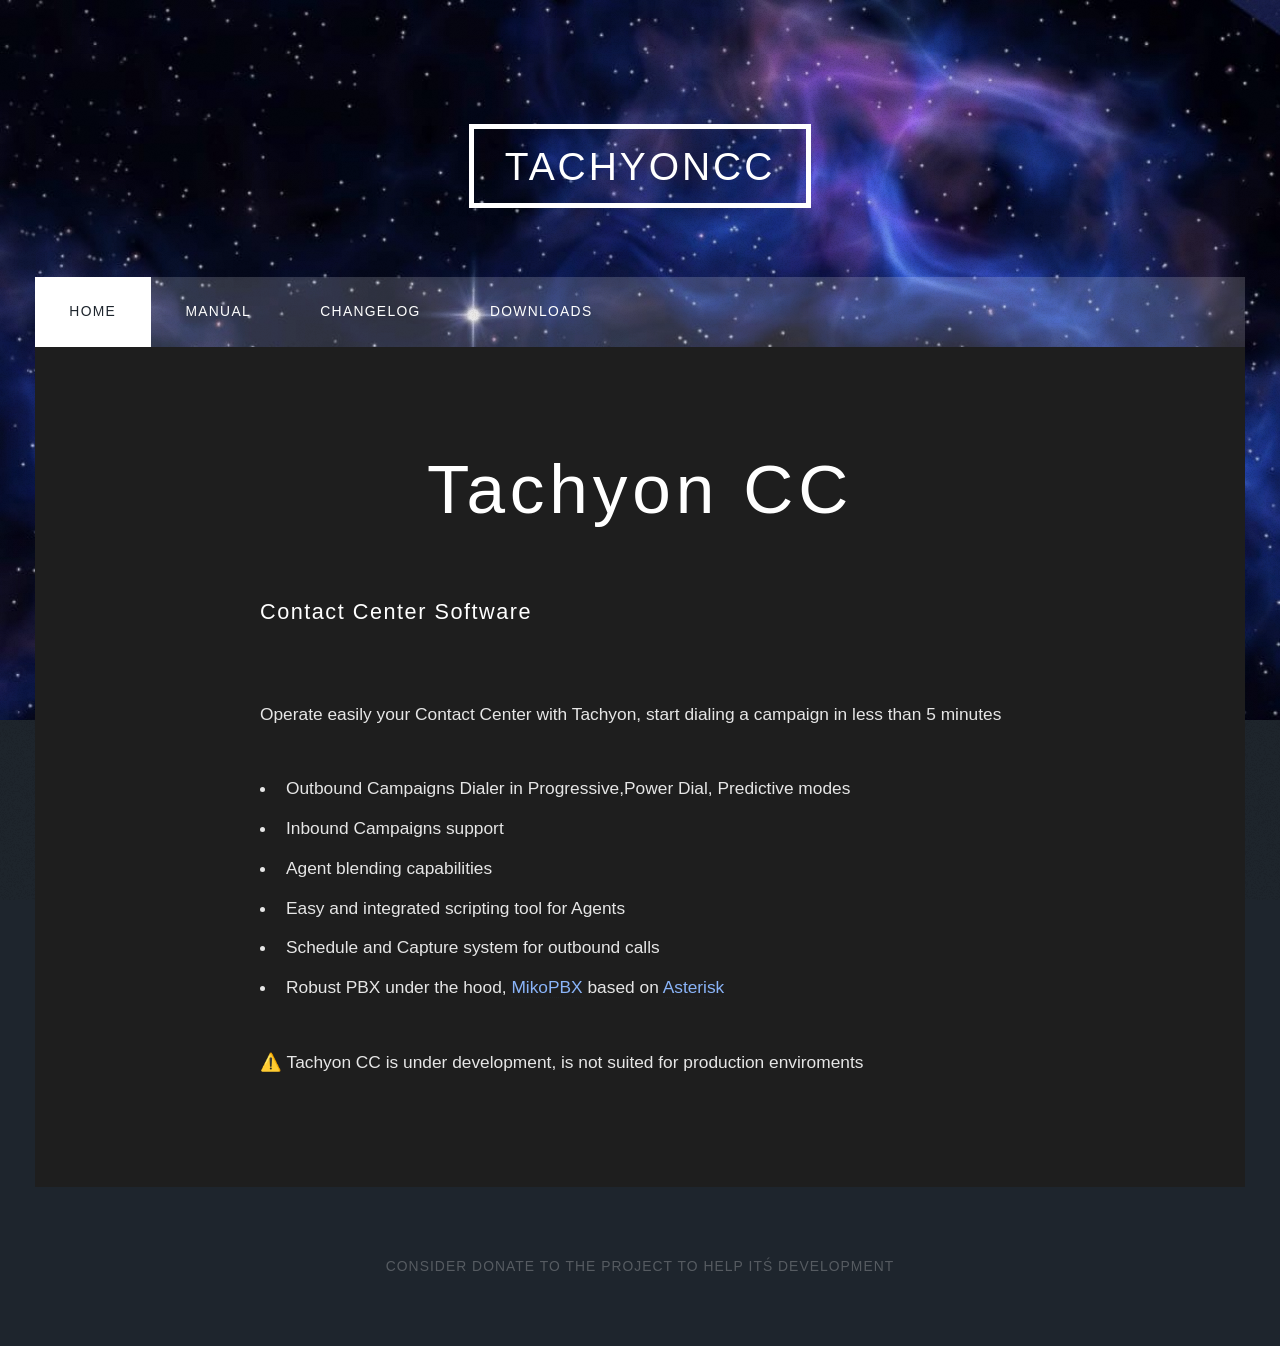
<file: index.html>
<!DOCTYPE html><html lang="en-gb"><head><meta charset="utf-8"><meta http-equiv="X-UA-Compatible" content="IE=edge"><meta name="viewport" content="width=device-width,initial-scale=1,user-scalable=no"><title>Tachyon CC - TachyonCC</title><meta name="description" content="Contact Center Software Operate easily your Contact Center with Tachyon, start dialing a campaign in less than 5 minutes ⚠️ Tachyon CC is&amp;hellip;"><meta name="generator" content="Publii Open-Source CMS for Static Site"><link rel="canonical" href="https://tachyonccsoft.github.io/tachyonccwebsite/"><link rel="alternate" type="application/atom+xml" href="https://tachyonccsoft.github.io/tachyonccwebsite/feed.xml" title="TachyonCC - RSS"><link rel="alternate" type="application/json" href="https://tachyonccsoft.github.io/tachyonccwebsite/feed.json" title="TachyonCC - JSON"><meta property="og:title" content="Tachyon CC"><meta property="og:site_name" content="TachyonCC"><meta property="og:description" content="Contact Center Software Operate easily your Contact Center with Tachyon, start dialing a campaign in less than 5 minutes ⚠️ Tachyon CC is&amp;hellip;"><meta property="og:url" content="https://tachyonccsoft.github.io/tachyonccwebsite/"><meta property="og:type" content="article"><link rel="stylesheet" href="https://tachyonccsoft.github.io/tachyonccwebsite/assets/css/fontawesome-all.min.css?v&#x3D;85514f933f9e0b82460af63f1a403fa5"><link rel="stylesheet" href="https://tachyonccsoft.github.io/tachyonccwebsite/assets/css/style.css?v&#x3D;7cfa9dfb525c9b0af9866d3419d79150"><noscript><link rel="stylesheet" href="https://tachyonccsoft.github.io/tachyonccwebsite/assets/css/noscript.css?v&#x3D;efa867a99f5064d6729e4dc2008ad50b"></noscript><script type="application/ld+json">{"@context":"http://schema.org","@type":"Article","mainEntityOfPage":{"@type":"WebPage","@id":"https://tachyonccsoft.github.io/tachyonccwebsite/"},"headline":"Tachyon CC","datePublished":"2026-11-23T03:59+01:00","dateModified":"2026-11-24T15:43+01:00","description":"Contact Center Software Operate easily your Contact Center with Tachyon, start dialing a campaign in less than 5 minutes ⚠️ Tachyon CC is&hellip;","author":{"@type":"Person","name":"Admin Tachyon","url":"https://tachyonccsoft.github.io/tachyonccwebsite/authors/admin-tachyon/"},"publisher":{"@type":"Organization","name":"Admin Tachyon"}}</script><style>#wrapper > .bg {
               background-image: url(https://tachyonccsoft.github.io/tachyonccwebsite/assets/images/overlay.png), linear-gradient(0deg, rgba(0, 0, 0, 0.1), rgba(0, 0, 0, 0.1)), url(https://tachyonccsoft.github.io/tachyonccwebsite/media/website/1140x641-2.jpg);
           }</style><noscript><style>img[loading] {
                    opacity: 1;
                }</style></noscript></head><body class="is-preload page-template"><div id="wrapper"><header id="header"><a class="logo" href="https://tachyonccsoft.github.io/tachyonccwebsite/">TachyonCC</a></header><nav id="nav"><ul class="links"><li class="active"><a href="https://tachyonccsoft.github.io/tachyonccwebsite/" target="_self">Home</a></li><li><a href="https://tachyonccsoft.github.io/tachyonccwebsite/manual/" target="_self">Manual</a></li><li><a href="https://tachyonccsoft.github.io/tachyonccwebsite/changelog/" target="_self">Changelog</a></li><li><a href="https://tachyonccsoft.github.io/tachyonccwebsite/descargas/" target="_self">Downloads</a></li></ul></nav><main id="main"><article class="post"><header class="major"><h1>Tachyon CC</h1><p class="post__inner"></p></header><div class="post__inner post__entry"><h3>Contact Center Software</h3><p><br>Operate easily your Contact Center with Tachyon, start dialing a campaign in less than 5 minutes</p><ul><li>Outbound Campaigns Dialer in Progressive,Power Dial, Predictive modes</li><li>Inbound Campaigns support</li><li>Agent blending capabilities</li><li>Easy and integrated scripting tool for Agents</li><li>Schedule and Capture system for outbound calls</li><li>Robust PBX under the hood, <a href="https://www.mikopbx.com/" target="_blank" rel="noopener noreferrer">MikoPBX</a> based on <a href="https://www.asterisk.org/" target="_blank" rel="noopener noreferrer">Asterisk</a></li></ul><p>⚠️ Tachyon CC is under development, is not suited for production enviroments</p></div></article></main><footer id="copyright"><ul><li>Consider donate to the project to help itś development</li></ul></footer></div><script src="https://tachyonccsoft.github.io/tachyonccwebsite/assets/js/jquery.min.js?v&#x3D;c9771cc3e90e18f5336eedbd0fffb2cf"></script><script src="https://tachyonccsoft.github.io/tachyonccwebsite/assets/js/jquery.scrollex.min.js?v&#x3D;f89065e3d988006af9791b44561d7c90"></script><script src="https://tachyonccsoft.github.io/tachyonccwebsite/assets/js/jquery.scrolly.min.js?v&#x3D;1ed5a78bde1476875a40f6b9ff44fc14"></script><script src="https://tachyonccsoft.github.io/tachyonccwebsite/assets/js/browser.min.js?v&#x3D;c07298dd19048a8a69ad97e754dfe8d0"></script><script src="https://tachyonccsoft.github.io/tachyonccwebsite/assets/js/breakpoints.min.js?v&#x3D;81a479eb099e3b187613943b085923b8"></script><script src="https://tachyonccsoft.github.io/tachyonccwebsite/assets/js/util.min.js?v&#x3D;4201a626f8c9b614a663b3a1d7d82615"></script><script src="https://tachyonccsoft.github.io/tachyonccwebsite/assets/js/main.min.js?v&#x3D;56233c354bd814758be8bff42f7e13a5"></script><script>/*<![CDATA[*/var images=document.querySelectorAll("img[loading]");for(var i=0;i<images.length;i++){if(images[i].complete){images[i].classList.add("is-loaded")}else{images[i].addEventListener("load",function(){this.classList.add("is-loaded")},false)}};/*]]>*/</script></body></html>
</file>
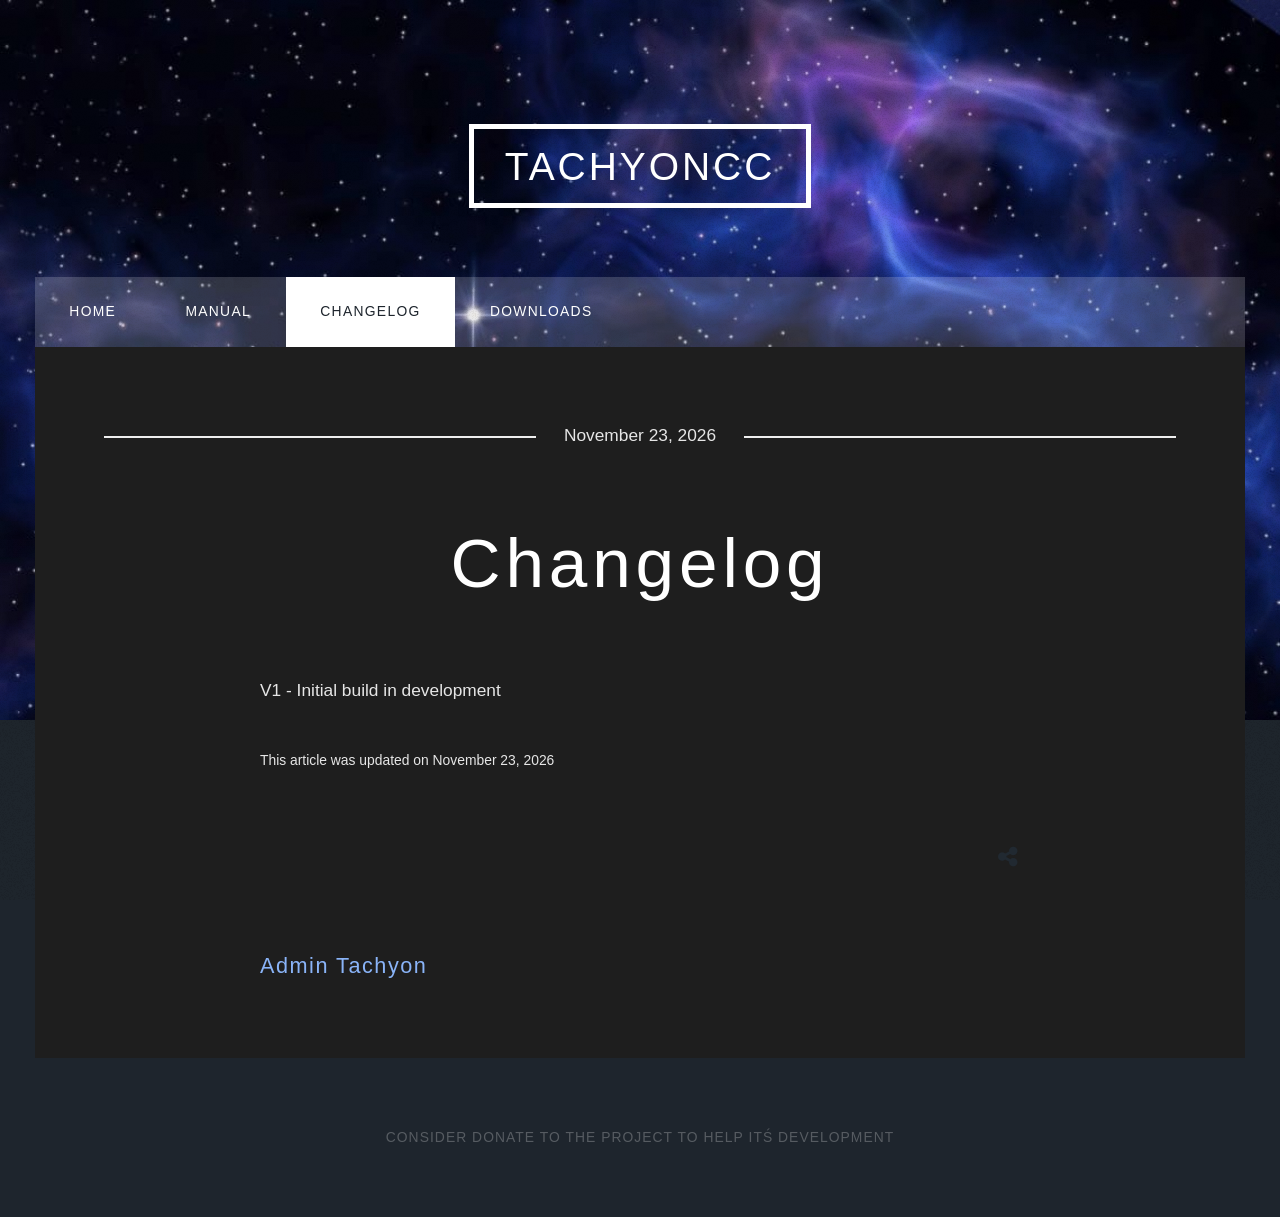
<file: changelog/index.html>
<!DOCTYPE html><html lang="en-gb"><head><meta charset="utf-8"><meta http-equiv="X-UA-Compatible" content="IE=edge"><meta name="viewport" content="width=device-width,initial-scale=1,user-scalable=no"><title>Changelog - TachyonCC</title><meta name="description" content="V1 - Initial build in development"><meta name="generator" content="Publii Open-Source CMS for Static Site"><link rel="canonical" href="https://tachyonccsoft.github.io/tachyonccwebsite/changelog/"><link rel="alternate" type="application/atom+xml" href="https://tachyonccsoft.github.io/tachyonccwebsite/feed.xml" title="TachyonCC - RSS"><link rel="alternate" type="application/json" href="https://tachyonccsoft.github.io/tachyonccwebsite/feed.json" title="TachyonCC - JSON"><meta property="og:title" content="Changelog"><meta property="og:site_name" content="TachyonCC"><meta property="og:description" content="V1 - Initial build in development"><meta property="og:url" content="https://tachyonccsoft.github.io/tachyonccwebsite/changelog/"><meta property="og:type" content="article"><link rel="stylesheet" href="https://tachyonccsoft.github.io/tachyonccwebsite/assets/css/fontawesome-all.min.css?v&#x3D;85514f933f9e0b82460af63f1a403fa5"><link rel="stylesheet" href="https://tachyonccsoft.github.io/tachyonccwebsite/assets/css/style.css?v&#x3D;7cfa9dfb525c9b0af9866d3419d79150"><noscript><link rel="stylesheet" href="https://tachyonccsoft.github.io/tachyonccwebsite/assets/css/noscript.css?v&#x3D;efa867a99f5064d6729e4dc2008ad50b"></noscript><script type="application/ld+json">{"@context":"http://schema.org","@type":"Article","mainEntityOfPage":{"@type":"WebPage","@id":"https://tachyonccsoft.github.io/tachyonccwebsite/changelog/"},"headline":"Changelog","datePublished":"2026-11-23T03:33+01:00","dateModified":"2026-11-23T22:56+01:00","description":"V1 - Initial build in development","author":{"@type":"Person","name":"Admin Tachyon","url":"https://tachyonccsoft.github.io/tachyonccwebsite/authors/admin-tachyon/"},"publisher":{"@type":"Organization","name":"Admin Tachyon"}}</script><style>#wrapper > .bg {
               background-image: url(https://tachyonccsoft.github.io/tachyonccwebsite/assets/images/overlay.png), linear-gradient(0deg, rgba(0, 0, 0, 0.1), rgba(0, 0, 0, 0.1)), url(https://tachyonccsoft.github.io/tachyonccwebsite/media/website/1140x641-2.jpg);
           }</style><noscript><style>img[loading] {
                    opacity: 1;
                }</style></noscript></head><body class="is-preload post-template"><div id="wrapper"><header id="header"><a class="logo" href="https://tachyonccsoft.github.io/tachyonccwebsite/">TachyonCC</a></header><nav id="nav"><ul class="links"><li><a href="https://tachyonccsoft.github.io/tachyonccwebsite/" target="_self">Home</a></li><li><a href="https://tachyonccsoft.github.io/tachyonccwebsite/manual/" target="_self">Manual</a></li><li class="active"><a href="https://tachyonccsoft.github.io/tachyonccwebsite/changelog/" target="_self">Changelog</a></li><li><a href="https://tachyonccsoft.github.io/tachyonccwebsite/descargas/" target="_self">Downloads</a></li></ul></nav><main id="main"><article class="post"><header class="major"><time datetime="2026-11-23T03:33" class="date">November 23, 2026</time><h1>Changelog</h1><p class="post__inner"></p></header><div class="post__inner post__entry"><p>V1 - Initial build in development</p></div><footer class="post__inner post__footer"><p class="post__last-updated">This article was updated on November 23, 2026</p><div class="post__share-tag-container"><div class="post__share"><button class="post__share-button js-post__share-button icon" aria-label="Share button"><i class="fas fa-share-alt"></i></button><div class="post__share-popup js-post__share-popup"></div></div></div><div class="post__bio"><div><h3><a href="https://tachyonccsoft.github.io/tachyonccwebsite/authors/admin-tachyon/" class="invert" rel="author">Admin Tachyon</a></h3></div></div></footer></article></main><footer id="copyright"><ul><li>Consider donate to the project to help itś development</li></ul></footer></div><script src="https://tachyonccsoft.github.io/tachyonccwebsite/assets/js/jquery.min.js?v&#x3D;c9771cc3e90e18f5336eedbd0fffb2cf"></script><script src="https://tachyonccsoft.github.io/tachyonccwebsite/assets/js/jquery.scrollex.min.js?v&#x3D;f89065e3d988006af9791b44561d7c90"></script><script src="https://tachyonccsoft.github.io/tachyonccwebsite/assets/js/jquery.scrolly.min.js?v&#x3D;1ed5a78bde1476875a40f6b9ff44fc14"></script><script src="https://tachyonccsoft.github.io/tachyonccwebsite/assets/js/browser.min.js?v&#x3D;c07298dd19048a8a69ad97e754dfe8d0"></script><script src="https://tachyonccsoft.github.io/tachyonccwebsite/assets/js/breakpoints.min.js?v&#x3D;81a479eb099e3b187613943b085923b8"></script><script src="https://tachyonccsoft.github.io/tachyonccwebsite/assets/js/util.min.js?v&#x3D;4201a626f8c9b614a663b3a1d7d82615"></script><script src="https://tachyonccsoft.github.io/tachyonccwebsite/assets/js/main.min.js?v&#x3D;56233c354bd814758be8bff42f7e13a5"></script><script>/*<![CDATA[*/var images=document.querySelectorAll("img[loading]");for(var i=0;i<images.length;i++){if(images[i].complete){images[i].classList.add("is-loaded")}else{images[i].addEventListener("load",function(){this.classList.add("is-loaded")},false)}};/*]]>*/</script></body></html>
</file>
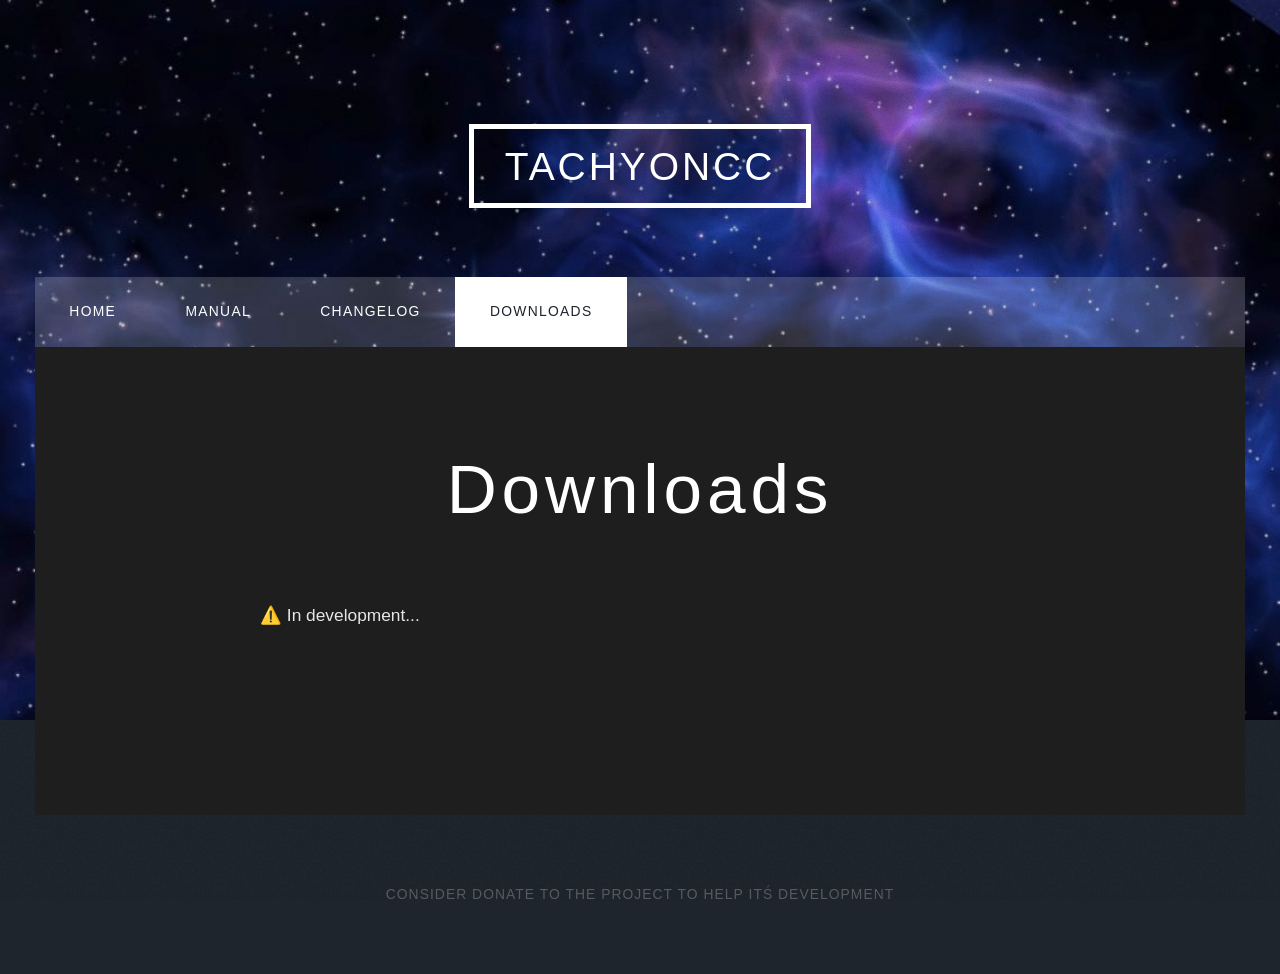
<file: descargas/index.html>
<!DOCTYPE html><html lang="en-gb"><head><meta charset="utf-8"><meta http-equiv="X-UA-Compatible" content="IE=edge"><meta name="viewport" content="width=device-width,initial-scale=1,user-scalable=no"><title>Downloads - TachyonCC</title><meta name="description" content="⚠️ In development..."><meta name="generator" content="Publii Open-Source CMS for Static Site"><link rel="canonical" href="https://tachyonccsoft.github.io/tachyonccwebsite/descargas/"><link rel="alternate" type="application/atom+xml" href="https://tachyonccsoft.github.io/tachyonccwebsite/feed.xml" title="TachyonCC - RSS"><link rel="alternate" type="application/json" href="https://tachyonccsoft.github.io/tachyonccwebsite/feed.json" title="TachyonCC - JSON"><meta property="og:title" content="Downloads"><meta property="og:site_name" content="TachyonCC"><meta property="og:description" content="⚠️ In development..."><meta property="og:url" content="https://tachyonccsoft.github.io/tachyonccwebsite/descargas/"><meta property="og:type" content="article"><link rel="stylesheet" href="https://tachyonccsoft.github.io/tachyonccwebsite/assets/css/fontawesome-all.min.css?v&#x3D;85514f933f9e0b82460af63f1a403fa5"><link rel="stylesheet" href="https://tachyonccsoft.github.io/tachyonccwebsite/assets/css/style.css?v&#x3D;7cfa9dfb525c9b0af9866d3419d79150"><noscript><link rel="stylesheet" href="https://tachyonccsoft.github.io/tachyonccwebsite/assets/css/noscript.css?v&#x3D;efa867a99f5064d6729e4dc2008ad50b"></noscript><script type="application/ld+json">{"@context":"http://schema.org","@type":"Article","mainEntityOfPage":{"@type":"WebPage","@id":"https://tachyonccsoft.github.io/tachyonccwebsite/descargas/"},"headline":"Downloads","datePublished":"2026-11-23T03:34+01:00","dateModified":"2026-11-23T22:37+01:00","description":"⚠️ In development...","author":{"@type":"Person","name":"Admin Tachyon","url":"https://tachyonccsoft.github.io/tachyonccwebsite/authors/admin-tachyon/"},"publisher":{"@type":"Organization","name":"Admin Tachyon"}}</script><style>#wrapper > .bg {
               background-image: url(https://tachyonccsoft.github.io/tachyonccwebsite/assets/images/overlay.png), linear-gradient(0deg, rgba(0, 0, 0, 0.1), rgba(0, 0, 0, 0.1)), url(https://tachyonccsoft.github.io/tachyonccwebsite/media/website/1140x641-2.jpg);
           }</style><noscript><style>img[loading] {
                    opacity: 1;
                }</style></noscript></head><body class="is-preload page-template"><div id="wrapper"><header id="header"><a class="logo" href="https://tachyonccsoft.github.io/tachyonccwebsite/">TachyonCC</a></header><nav id="nav"><ul class="links"><li><a href="https://tachyonccsoft.github.io/tachyonccwebsite/" target="_self">Home</a></li><li><a href="https://tachyonccsoft.github.io/tachyonccwebsite/manual/" target="_self">Manual</a></li><li><a href="https://tachyonccsoft.github.io/tachyonccwebsite/changelog/" target="_self">Changelog</a></li><li class="active"><a href="https://tachyonccsoft.github.io/tachyonccwebsite/descargas/" target="_self">Downloads</a></li></ul></nav><main id="main"><article class="post"><header class="major"><h1>Downloads</h1><p class="post__inner"></p></header><div class="post__inner post__entry"><p>⚠️ In development...</p><p> </p></div></article></main><footer id="copyright"><ul><li>Consider donate to the project to help itś development</li></ul></footer></div><script src="https://tachyonccsoft.github.io/tachyonccwebsite/assets/js/jquery.min.js?v&#x3D;c9771cc3e90e18f5336eedbd0fffb2cf"></script><script src="https://tachyonccsoft.github.io/tachyonccwebsite/assets/js/jquery.scrollex.min.js?v&#x3D;f89065e3d988006af9791b44561d7c90"></script><script src="https://tachyonccsoft.github.io/tachyonccwebsite/assets/js/jquery.scrolly.min.js?v&#x3D;1ed5a78bde1476875a40f6b9ff44fc14"></script><script src="https://tachyonccsoft.github.io/tachyonccwebsite/assets/js/browser.min.js?v&#x3D;c07298dd19048a8a69ad97e754dfe8d0"></script><script src="https://tachyonccsoft.github.io/tachyonccwebsite/assets/js/breakpoints.min.js?v&#x3D;81a479eb099e3b187613943b085923b8"></script><script src="https://tachyonccsoft.github.io/tachyonccwebsite/assets/js/util.min.js?v&#x3D;4201a626f8c9b614a663b3a1d7d82615"></script><script src="https://tachyonccsoft.github.io/tachyonccwebsite/assets/js/main.min.js?v&#x3D;56233c354bd814758be8bff42f7e13a5"></script><script>/*<![CDATA[*/var images=document.querySelectorAll("img[loading]");for(var i=0;i<images.length;i++){if(images[i].complete){images[i].classList.add("is-loaded")}else{images[i].addEventListener("load",function(){this.classList.add("is-loaded")},false)}};/*]]>*/</script></body></html>
</file>
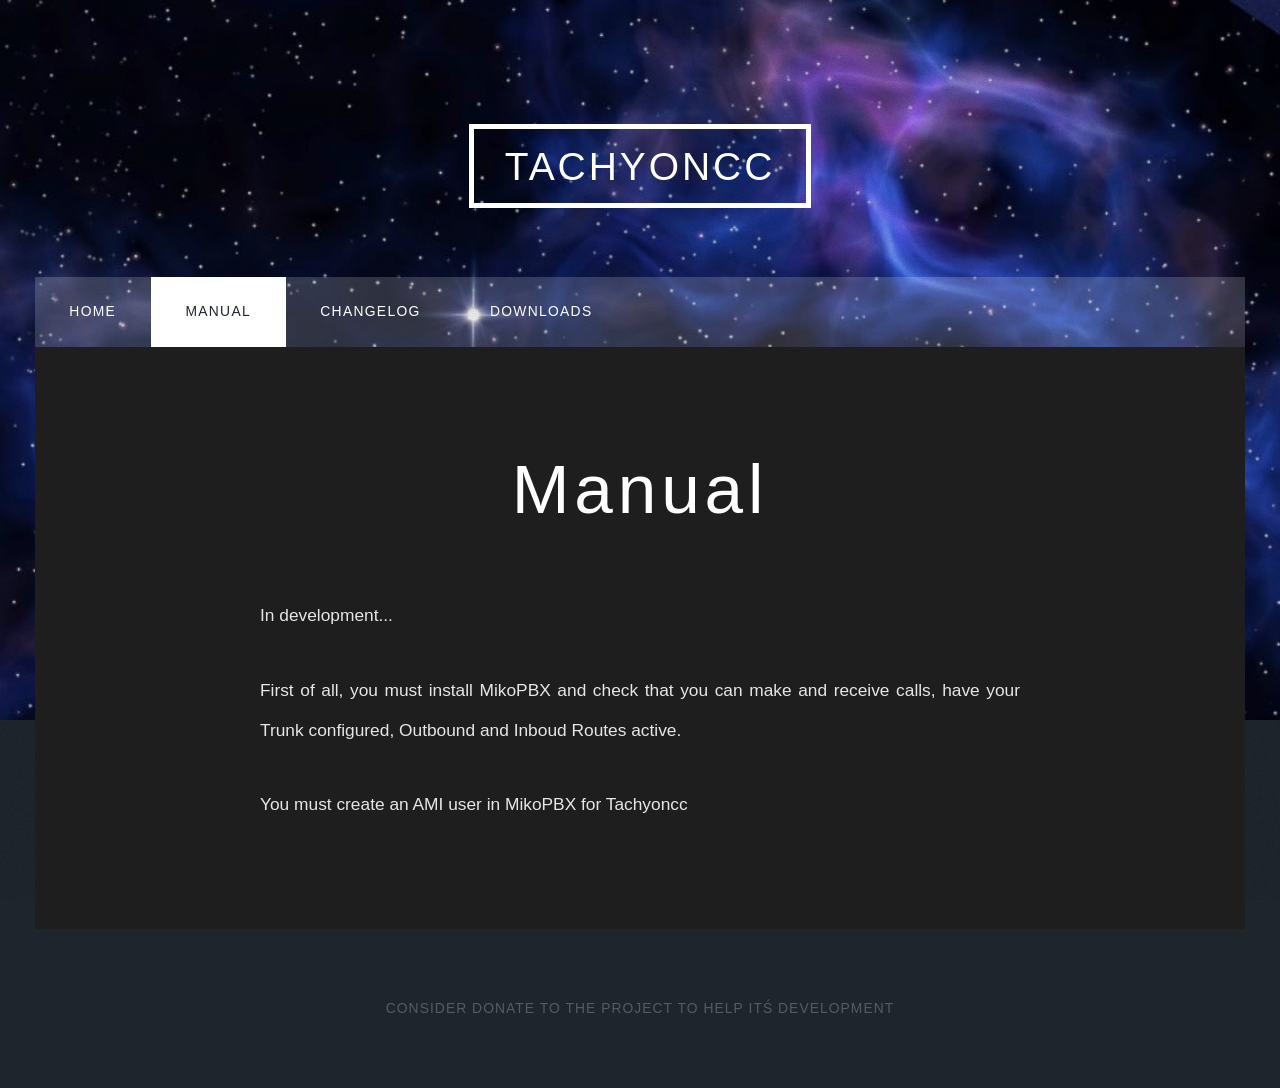
<file: manual/index.html>
<!DOCTYPE html><html lang="en-gb"><head><meta charset="utf-8"><meta http-equiv="X-UA-Compatible" content="IE=edge"><meta name="viewport" content="width=device-width,initial-scale=1,user-scalable=no"><title>Manual - TachyonCC</title><meta name="description" content="In development... First of all, you must install MikoPBX and check that you can make and receive calls, have your Trunk configured, Outbound&amp;hellip;"><meta name="generator" content="Publii Open-Source CMS for Static Site"><link rel="canonical" href="https://tachyonccsoft.github.io/tachyonccwebsite/manual/"><link rel="alternate" type="application/atom+xml" href="https://tachyonccsoft.github.io/tachyonccwebsite/feed.xml" title="TachyonCC - RSS"><link rel="alternate" type="application/json" href="https://tachyonccsoft.github.io/tachyonccwebsite/feed.json" title="TachyonCC - JSON"><meta property="og:title" content="Manual"><meta property="og:site_name" content="TachyonCC"><meta property="og:description" content="In development... First of all, you must install MikoPBX and check that you can make and receive calls, have your Trunk configured, Outbound&amp;hellip;"><meta property="og:url" content="https://tachyonccsoft.github.io/tachyonccwebsite/manual/"><meta property="og:type" content="article"><link rel="stylesheet" href="https://tachyonccsoft.github.io/tachyonccwebsite/assets/css/fontawesome-all.min.css?v&#x3D;85514f933f9e0b82460af63f1a403fa5"><link rel="stylesheet" href="https://tachyonccsoft.github.io/tachyonccwebsite/assets/css/style.css?v&#x3D;7cfa9dfb525c9b0af9866d3419d79150"><noscript><link rel="stylesheet" href="https://tachyonccsoft.github.io/tachyonccwebsite/assets/css/noscript.css?v&#x3D;efa867a99f5064d6729e4dc2008ad50b"></noscript><script type="application/ld+json">{"@context":"http://schema.org","@type":"Article","mainEntityOfPage":{"@type":"WebPage","@id":"https://tachyonccsoft.github.io/tachyonccwebsite/manual/"},"headline":"Manual","datePublished":"2026-11-23T03:33+01:00","dateModified":"2026-11-23T22:36+01:00","description":"In development... First of all, you must install MikoPBX and check that you can make and receive calls, have your Trunk configured, Outbound&hellip;","author":{"@type":"Person","name":"Admin Tachyon","url":"https://tachyonccsoft.github.io/tachyonccwebsite/authors/admin-tachyon/"},"publisher":{"@type":"Organization","name":"Admin Tachyon"}}</script><style>#wrapper > .bg {
               background-image: url(https://tachyonccsoft.github.io/tachyonccwebsite/assets/images/overlay.png), linear-gradient(0deg, rgba(0, 0, 0, 0.1), rgba(0, 0, 0, 0.1)), url(https://tachyonccsoft.github.io/tachyonccwebsite/media/website/1140x641-2.jpg);
           }</style><noscript><style>img[loading] {
                    opacity: 1;
                }</style></noscript></head><body class="is-preload page-template"><div id="wrapper"><header id="header"><a class="logo" href="https://tachyonccsoft.github.io/tachyonccwebsite/">TachyonCC</a></header><nav id="nav"><ul class="links"><li><a href="https://tachyonccsoft.github.io/tachyonccwebsite/" target="_self">Home</a></li><li class="active"><a href="https://tachyonccsoft.github.io/tachyonccwebsite/manual/" target="_self">Manual</a></li><li><a href="https://tachyonccsoft.github.io/tachyonccwebsite/changelog/" target="_self">Changelog</a></li><li><a href="https://tachyonccsoft.github.io/tachyonccwebsite/descargas/" target="_self">Downloads</a></li></ul></nav><main id="main"><article class="post"><header class="major"><h1>Manual</h1><p class="post__inner"></p></header><div class="post__inner post__entry"><p>In development...</p><p>First of all, you must install MikoPBX and check that you can make and receive calls, have your Trunk configured, Outbound and Inboud Routes active.</p><p>You must create an AMI user in MikoPBX for Tachyoncc</p></div></article></main><footer id="copyright"><ul><li>Consider donate to the project to help itś development</li></ul></footer></div><script src="https://tachyonccsoft.github.io/tachyonccwebsite/assets/js/jquery.min.js?v&#x3D;c9771cc3e90e18f5336eedbd0fffb2cf"></script><script src="https://tachyonccsoft.github.io/tachyonccwebsite/assets/js/jquery.scrollex.min.js?v&#x3D;f89065e3d988006af9791b44561d7c90"></script><script src="https://tachyonccsoft.github.io/tachyonccwebsite/assets/js/jquery.scrolly.min.js?v&#x3D;1ed5a78bde1476875a40f6b9ff44fc14"></script><script src="https://tachyonccsoft.github.io/tachyonccwebsite/assets/js/browser.min.js?v&#x3D;c07298dd19048a8a69ad97e754dfe8d0"></script><script src="https://tachyonccsoft.github.io/tachyonccwebsite/assets/js/breakpoints.min.js?v&#x3D;81a479eb099e3b187613943b085923b8"></script><script src="https://tachyonccsoft.github.io/tachyonccwebsite/assets/js/util.min.js?v&#x3D;4201a626f8c9b614a663b3a1d7d82615"></script><script src="https://tachyonccsoft.github.io/tachyonccwebsite/assets/js/main.min.js?v&#x3D;56233c354bd814758be8bff42f7e13a5"></script><script>/*<![CDATA[*/var images=document.querySelectorAll("img[loading]");for(var i=0;i<images.length;i++){if(images[i].complete){images[i].classList.add("is-loaded")}else{images[i].addEventListener("load",function(){this.classList.add("is-loaded")},false)}};/*]]>*/</script></body></html>
</file>
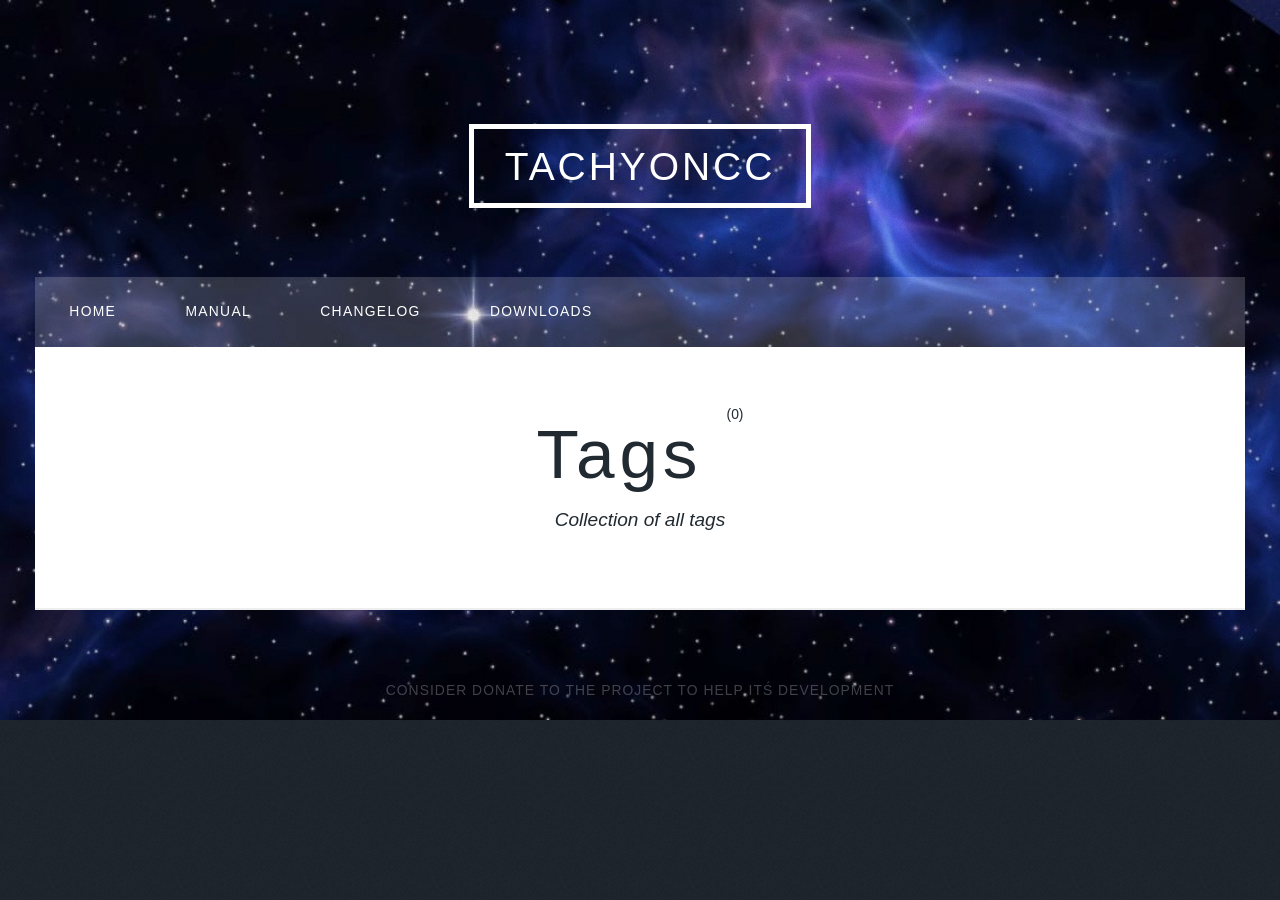
<file: tags/index.html>
<!DOCTYPE html><html lang="en-gb"><head><meta charset="utf-8"><meta http-equiv="X-UA-Compatible" content="IE=edge"><meta name="viewport" content="width=device-width,initial-scale=1,user-scalable=no"><title>All tags - TachyonCC</title><meta name="robots" content="noindex, follow"><meta name="generator" content="Publii Open-Source CMS for Static Site"><link rel="alternate" type="application/atom+xml" href="https://tachyonccsoft.github.io/tachyonccwebsite/feed.xml" title="TachyonCC - RSS"><link rel="alternate" type="application/json" href="https://tachyonccsoft.github.io/tachyonccwebsite/feed.json" title="TachyonCC - JSON"><meta property="og:title" content="TachyonCC"><meta property="og:site_name" content="TachyonCC"><meta property="og:description" content=""><meta property="og:url" content="https://tachyonccsoft.github.io/tachyonccwebsite/tags/"><meta property="og:type" content="website"><link rel="stylesheet" href="https://tachyonccsoft.github.io/tachyonccwebsite/assets/css/fontawesome-all.min.css?v&#x3D;85514f933f9e0b82460af63f1a403fa5"><link rel="stylesheet" href="https://tachyonccsoft.github.io/tachyonccwebsite/assets/css/style.css?v&#x3D;7cfa9dfb525c9b0af9866d3419d79150"><noscript><link rel="stylesheet" href="https://tachyonccsoft.github.io/tachyonccwebsite/assets/css/noscript.css?v&#x3D;efa867a99f5064d6729e4dc2008ad50b"></noscript><script type="application/ld+json">{"@context":"http://schema.org","@type":"Organization","name":"TachyonCC","url":"https://tachyonccsoft.github.io/tachyonccwebsite/"}</script><style>#wrapper > .bg {
               background-image: url(https://tachyonccsoft.github.io/tachyonccwebsite/assets/images/overlay.png), linear-gradient(0deg, rgba(0, 0, 0, 0.1), rgba(0, 0, 0, 0.1)), url(https://tachyonccsoft.github.io/tachyonccwebsite/media/website/1140x641-2.jpg);
           }</style><noscript><style>img[loading] {
                    opacity: 1;
                }</style></noscript></head><body class="is-preload tags-template"><div id="wrapper"><header id="header"><a class="logo" href="https://tachyonccsoft.github.io/tachyonccwebsite/">TachyonCC</a></header><nav id="nav"><ul class="links"><li><a href="https://tachyonccsoft.github.io/tachyonccwebsite/" target="_self">Home</a></li><li><a href="https://tachyonccsoft.github.io/tachyonccwebsite/manual/" target="_self">Manual</a></li><li><a href="https://tachyonccsoft.github.io/tachyonccwebsite/changelog/" target="_self">Changelog</a></li><li><a href="https://tachyonccsoft.github.io/tachyonccwebsite/descargas/" target="_self">Downloads</a></li></ul></nav><main id="main"><header class="page-header"><h1>Tags <sup>(0)</sup></h1><p>Collection of all tags</p></header><section class="posts"></section></main><footer id="copyright"><ul><li>Consider donate to the project to help itś development</li></ul></footer></div><script src="https://tachyonccsoft.github.io/tachyonccwebsite/assets/js/jquery.min.js?v&#x3D;c9771cc3e90e18f5336eedbd0fffb2cf"></script><script src="https://tachyonccsoft.github.io/tachyonccwebsite/assets/js/jquery.scrollex.min.js?v&#x3D;f89065e3d988006af9791b44561d7c90"></script><script src="https://tachyonccsoft.github.io/tachyonccwebsite/assets/js/jquery.scrolly.min.js?v&#x3D;1ed5a78bde1476875a40f6b9ff44fc14"></script><script src="https://tachyonccsoft.github.io/tachyonccwebsite/assets/js/browser.min.js?v&#x3D;c07298dd19048a8a69ad97e754dfe8d0"></script><script src="https://tachyonccsoft.github.io/tachyonccwebsite/assets/js/breakpoints.min.js?v&#x3D;81a479eb099e3b187613943b085923b8"></script><script src="https://tachyonccsoft.github.io/tachyonccwebsite/assets/js/util.min.js?v&#x3D;4201a626f8c9b614a663b3a1d7d82615"></script><script src="https://tachyonccsoft.github.io/tachyonccwebsite/assets/js/main.min.js?v&#x3D;56233c354bd814758be8bff42f7e13a5"></script><script>/*<![CDATA[*/var images=document.querySelectorAll("img[loading]");for(var i=0;i<images.length;i++){if(images[i].complete){images[i].classList.add("is-loaded")}else{images[i].addEventListener("load",function(){this.classList.add("is-loaded")},false)}};/*]]>*/</script></body></html>
</file>
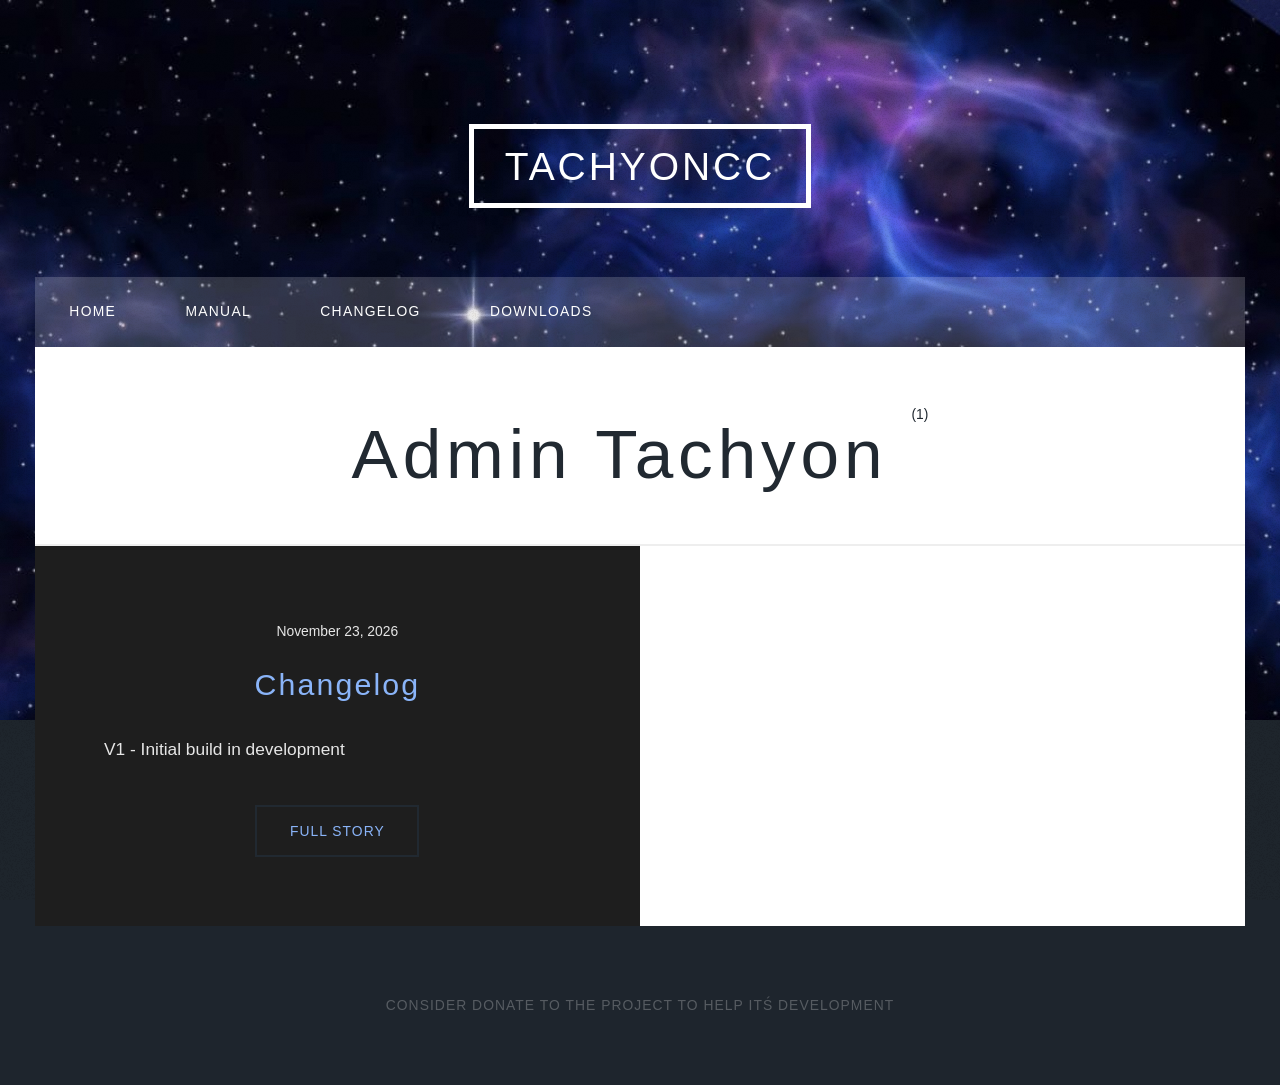
<file: authors/admin-tachyon/index.html>
<!DOCTYPE html><html lang="en-gb"><head><meta charset="utf-8"><meta http-equiv="X-UA-Compatible" content="IE=edge"><meta name="viewport" content="width=device-width,initial-scale=1,user-scalable=no"><title>Author: Admin Tachyon - TachyonCC</title><meta name="robots" content="noindex, follow"><meta name="generator" content="Publii Open-Source CMS for Static Site"><link rel="alternate" type="application/atom+xml" href="https://tachyonccsoft.github.io/tachyonccwebsite/feed.xml" title="TachyonCC - RSS"><link rel="alternate" type="application/json" href="https://tachyonccsoft.github.io/tachyonccwebsite/feed.json" title="TachyonCC - JSON"><meta property="og:title" content="Admin Tachyon"><meta property="og:site_name" content="TachyonCC"><meta property="og:description" content=""><meta property="og:url" content="https://tachyonccsoft.github.io/tachyonccwebsite/authors/admin-tachyon/"><meta property="og:type" content="website"><link rel="stylesheet" href="https://tachyonccsoft.github.io/tachyonccwebsite/assets/css/fontawesome-all.min.css?v&#x3D;85514f933f9e0b82460af63f1a403fa5"><link rel="stylesheet" href="https://tachyonccsoft.github.io/tachyonccwebsite/assets/css/style.css?v&#x3D;7cfa9dfb525c9b0af9866d3419d79150"><noscript><link rel="stylesheet" href="https://tachyonccsoft.github.io/tachyonccwebsite/assets/css/noscript.css?v&#x3D;efa867a99f5064d6729e4dc2008ad50b"></noscript><script type="application/ld+json">{"@context":"http://schema.org","@type":"Organization","name":"TachyonCC","url":"https://tachyonccsoft.github.io/tachyonccwebsite/"}</script><style>#wrapper > .bg {
               background-image: url(https://tachyonccsoft.github.io/tachyonccwebsite/assets/images/overlay.png), linear-gradient(0deg, rgba(0, 0, 0, 0.1), rgba(0, 0, 0, 0.1)), url(https://tachyonccsoft.github.io/tachyonccwebsite/media/website/1140x641-2.jpg);
           }</style><noscript><style>img[loading] {
                    opacity: 1;
                }</style></noscript></head><body class="is-preload author-template"><div id="wrapper"><header id="header"><a class="logo" href="https://tachyonccsoft.github.io/tachyonccwebsite/">TachyonCC</a></header><nav id="nav"><ul class="links"><li><a href="https://tachyonccsoft.github.io/tachyonccwebsite/" target="_self">Home</a></li><li><a href="https://tachyonccsoft.github.io/tachyonccwebsite/manual/" target="_self">Manual</a></li><li><a href="https://tachyonccsoft.github.io/tachyonccwebsite/changelog/" target="_self">Changelog</a></li><li><a href="https://tachyonccsoft.github.io/tachyonccwebsite/descargas/" target="_self">Downloads</a></li></ul></nav><main id="main"><header class="page-header author-header"><h1>Admin Tachyon <sup>(1)</sup></h1></header><section class="posts"><article><header><time datetime="2026-11-23T03:33" class="date">November 23, 2026</time><h2><a href="https://tachyonccsoft.github.io/tachyonccwebsite/changelog/">Changelog</a></h2></header><p>V1 - Initial build in development</p><ul class="actions special"><li><a href="https://tachyonccsoft.github.io/tachyonccwebsite/changelog/" class="button">Full Story</a></li></ul></article></section></main><footer id="copyright"><ul><li>Consider donate to the project to help itś development</li></ul></footer></div><script src="https://tachyonccsoft.github.io/tachyonccwebsite/assets/js/jquery.min.js?v&#x3D;c9771cc3e90e18f5336eedbd0fffb2cf"></script><script src="https://tachyonccsoft.github.io/tachyonccwebsite/assets/js/jquery.scrollex.min.js?v&#x3D;f89065e3d988006af9791b44561d7c90"></script><script src="https://tachyonccsoft.github.io/tachyonccwebsite/assets/js/jquery.scrolly.min.js?v&#x3D;1ed5a78bde1476875a40f6b9ff44fc14"></script><script src="https://tachyonccsoft.github.io/tachyonccwebsite/assets/js/browser.min.js?v&#x3D;c07298dd19048a8a69ad97e754dfe8d0"></script><script src="https://tachyonccsoft.github.io/tachyonccwebsite/assets/js/breakpoints.min.js?v&#x3D;81a479eb099e3b187613943b085923b8"></script><script src="https://tachyonccsoft.github.io/tachyonccwebsite/assets/js/util.min.js?v&#x3D;4201a626f8c9b614a663b3a1d7d82615"></script><script src="https://tachyonccsoft.github.io/tachyonccwebsite/assets/js/main.min.js?v&#x3D;56233c354bd814758be8bff42f7e13a5"></script><script>/*<![CDATA[*/var images=document.querySelectorAll("img[loading]");for(var i=0;i<images.length;i++){if(images[i].complete){images[i].classList.add("is-loaded")}else{images[i].addEventListener("load",function(){this.classList.add("is-loaded")},false)}};/*]]>*/</script></body></html>
</file>
